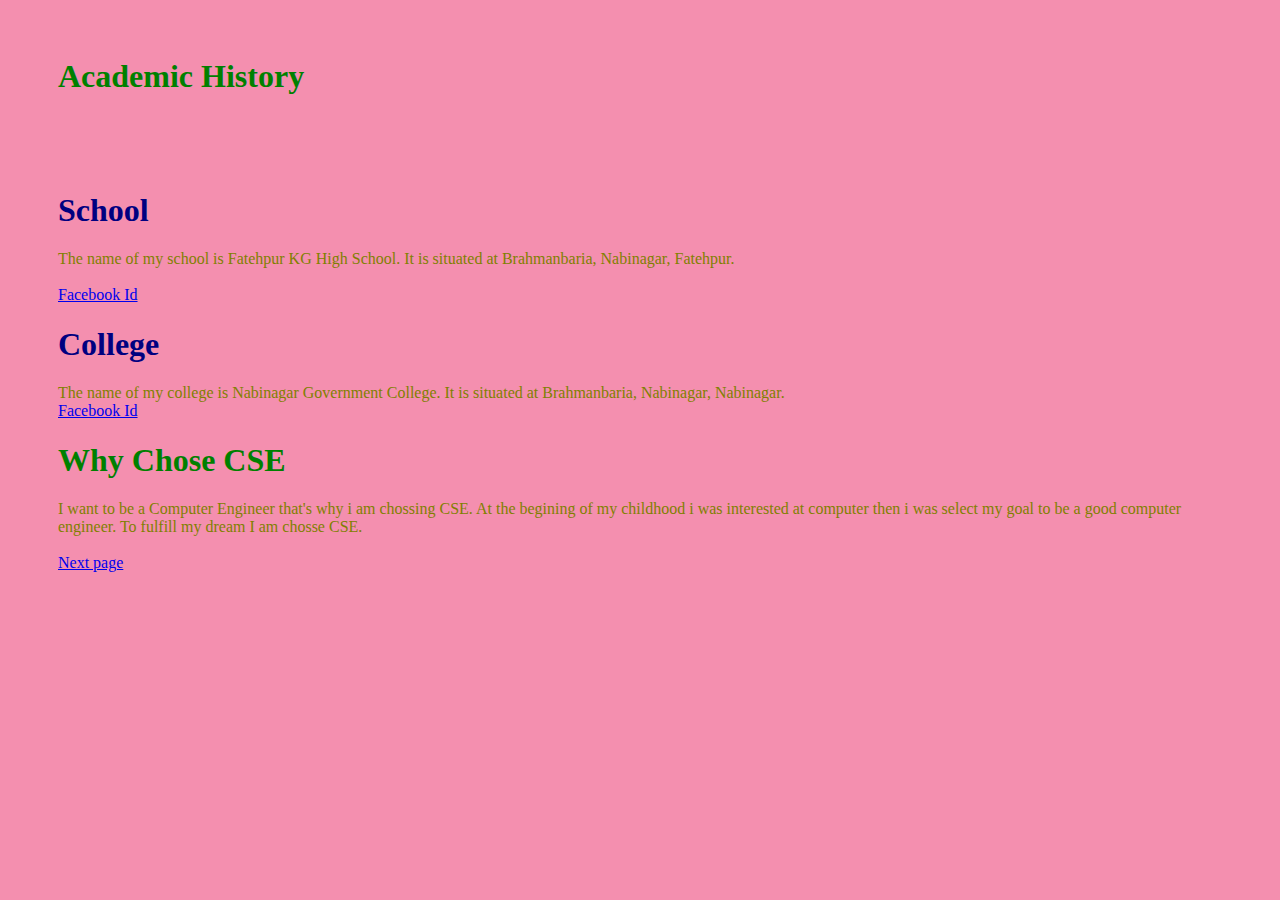
<file: index.html>
<html style="background: #F48FAF;">
<head>
      <title>Fatin Ishtiak 011 193 047</title>
      <body style="padding:50px;">
      <h1 style="color: green;">Academic History</h1><br><br><br>
            <h1 style="color: navy;">School</h1>
      <p1 style="color: olive;">The name of my school is Fatehpur KG High School. It is situated at Brahmanbaria, Nabinagar, Fatehpur.</p1><br><br>
            <a href="https://www.facebook.com/Fatehpur-K-G-High-School-1418292158424091/">Facebook Id</a><br>      
      <h1 style="color: navy;">College</h1>
      <p1 style="color: olive;">The name of my college is Nabinagar Government College. It is situated at Brahmanbaria, Nabinagar, Nabinagar. </p1><br>
            <a href="https://www.facebook.com/NabinagarGovt.College/">Facebook Id</a><br>
            <h1 style="color: green;">Why Chose CSE</h1>
            <p1 style="color: olive">I want to be a Computer Engineer that's why i am chossing CSE. At the begining of my childhood i was interested at computer then i was select my goal to be a good computer engineer. To fulfill my dream I am chosse CSE.</p1><br><br>
            
            
            <a href="page2.html">Next page</a><br>
      </body>
     
      </head>
</html>
</file>
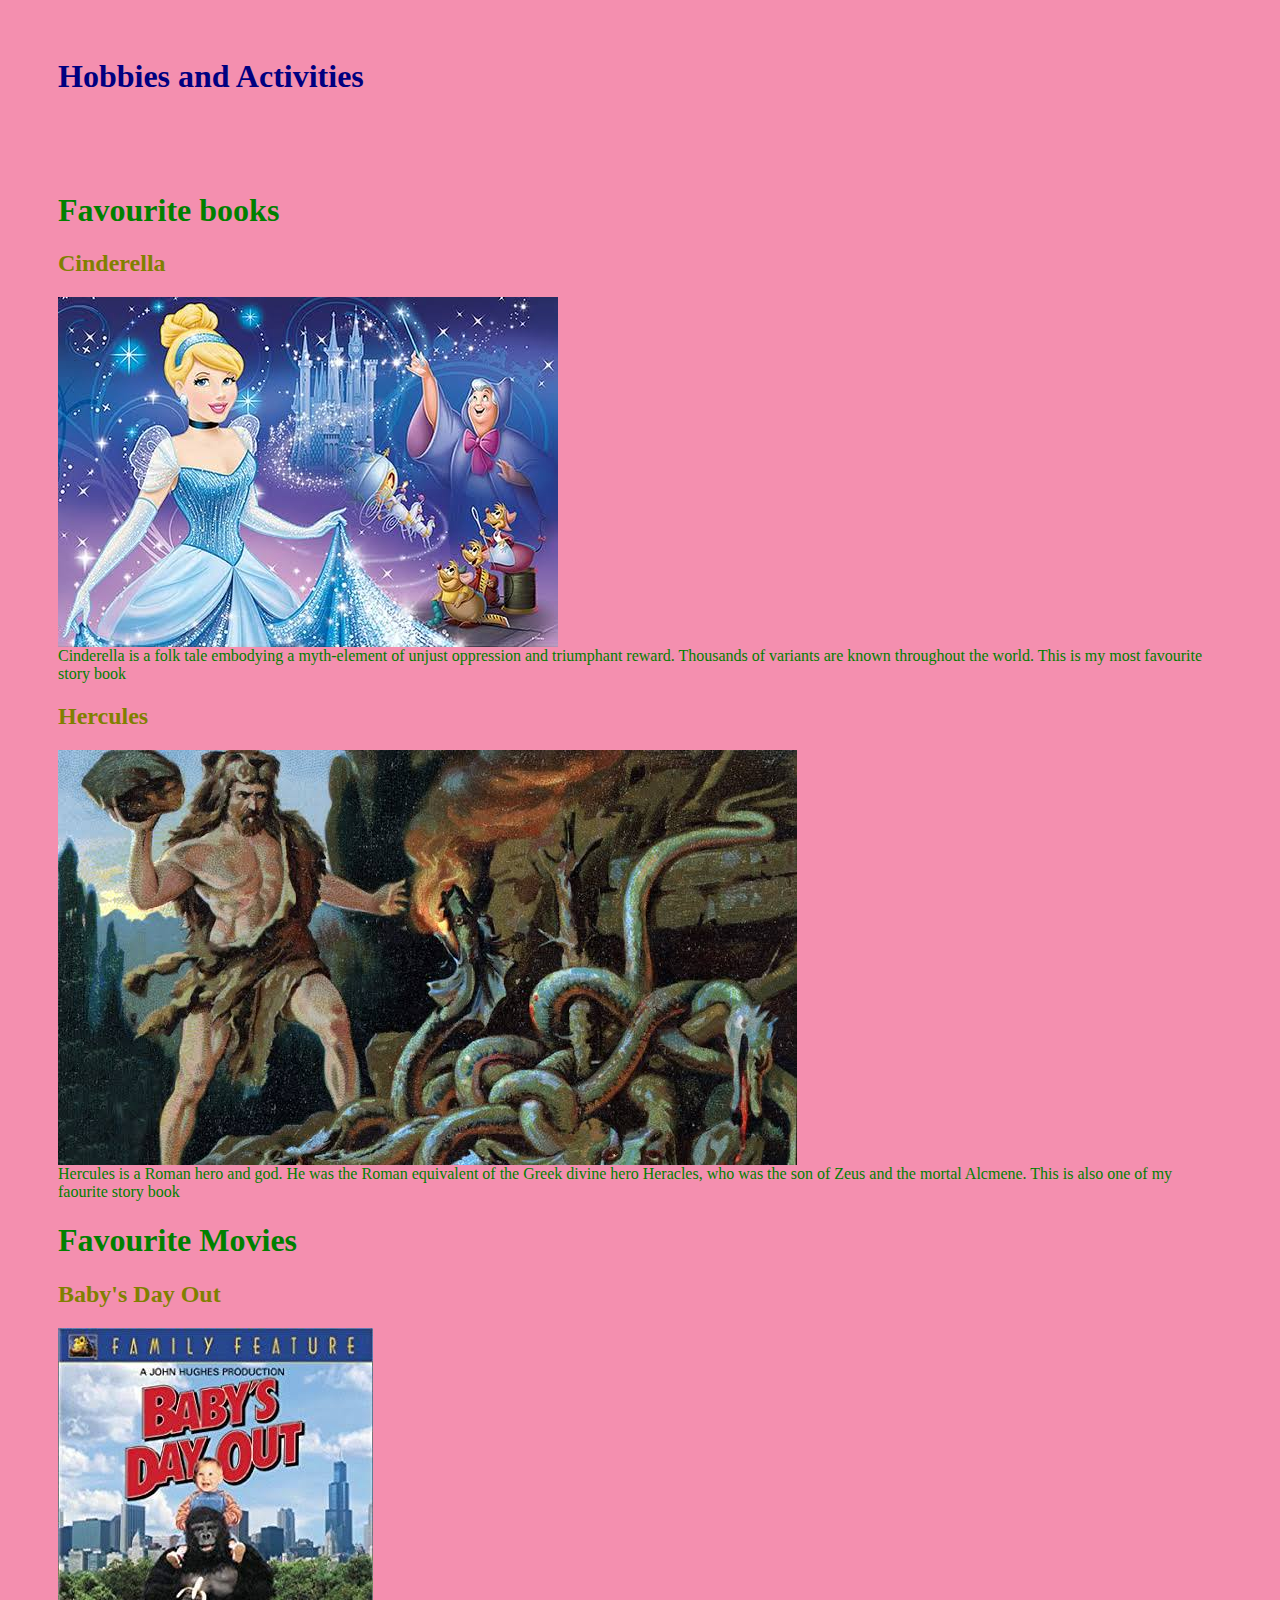
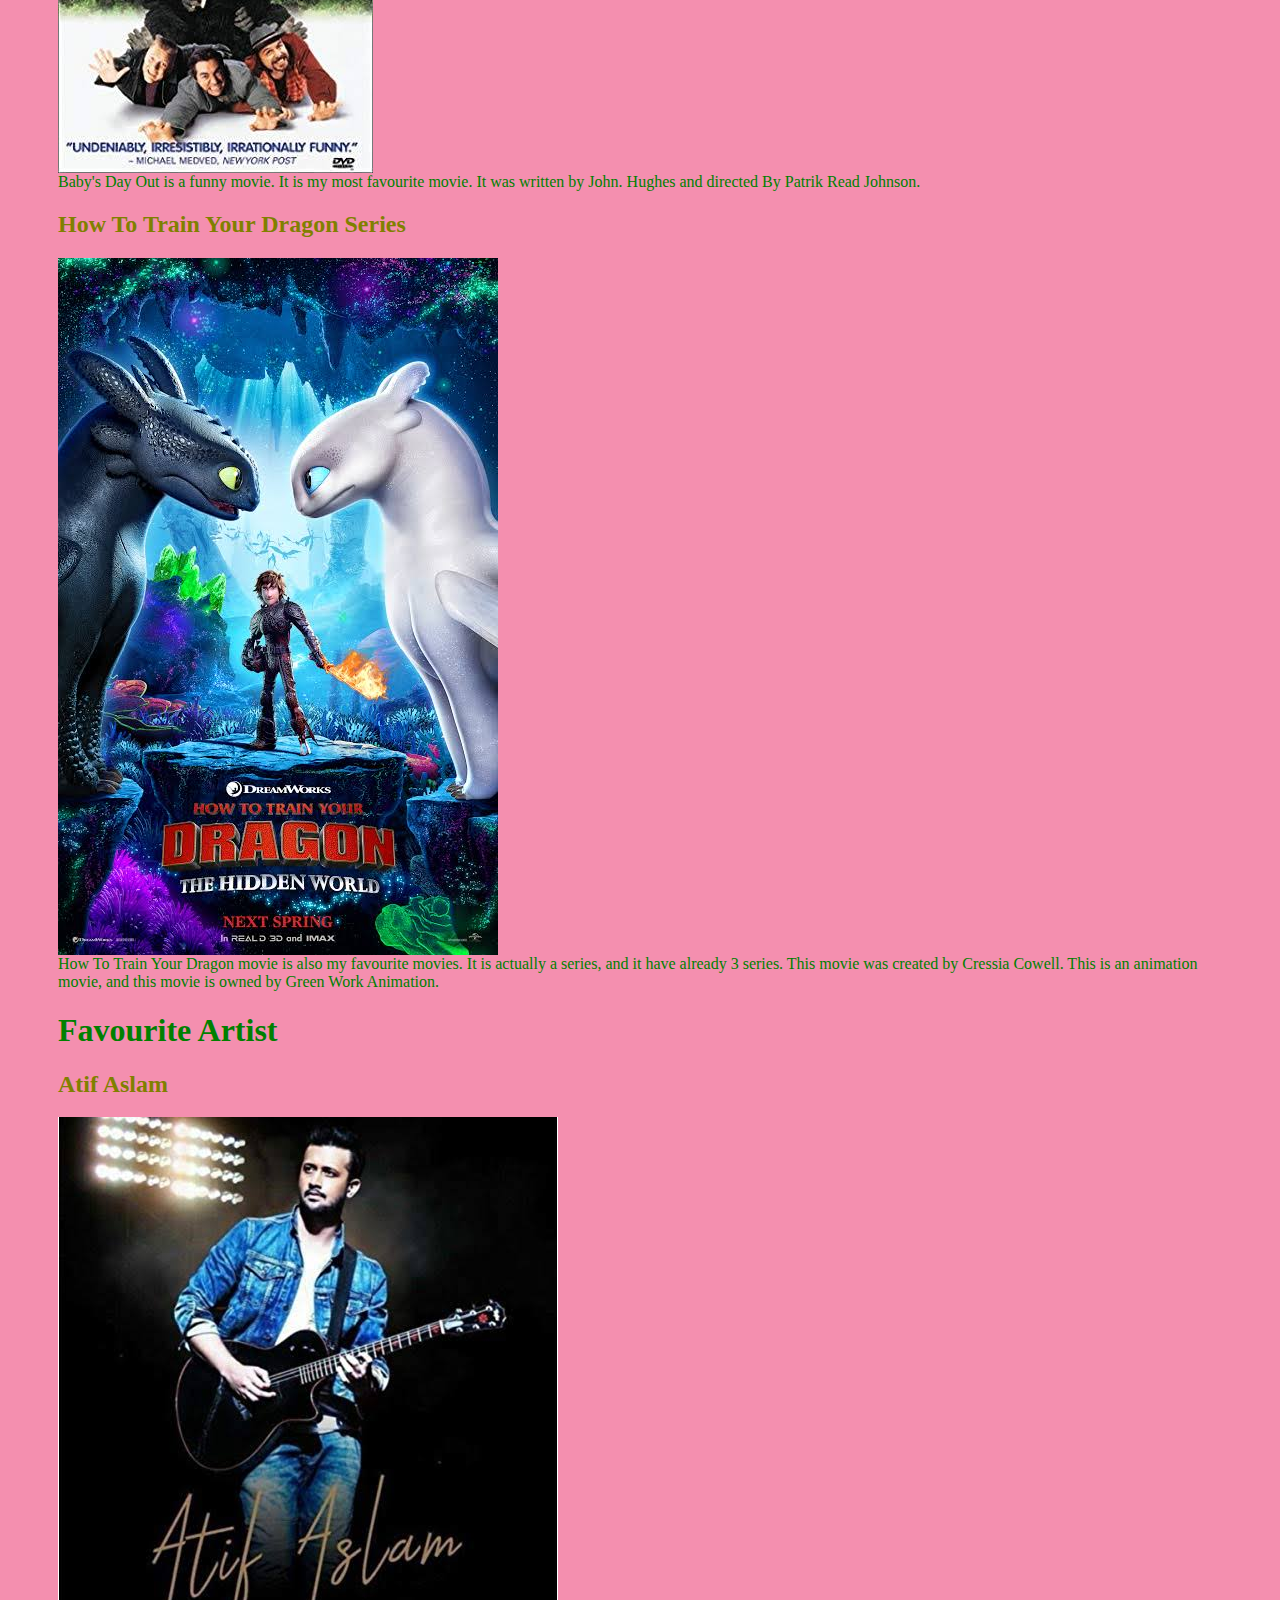
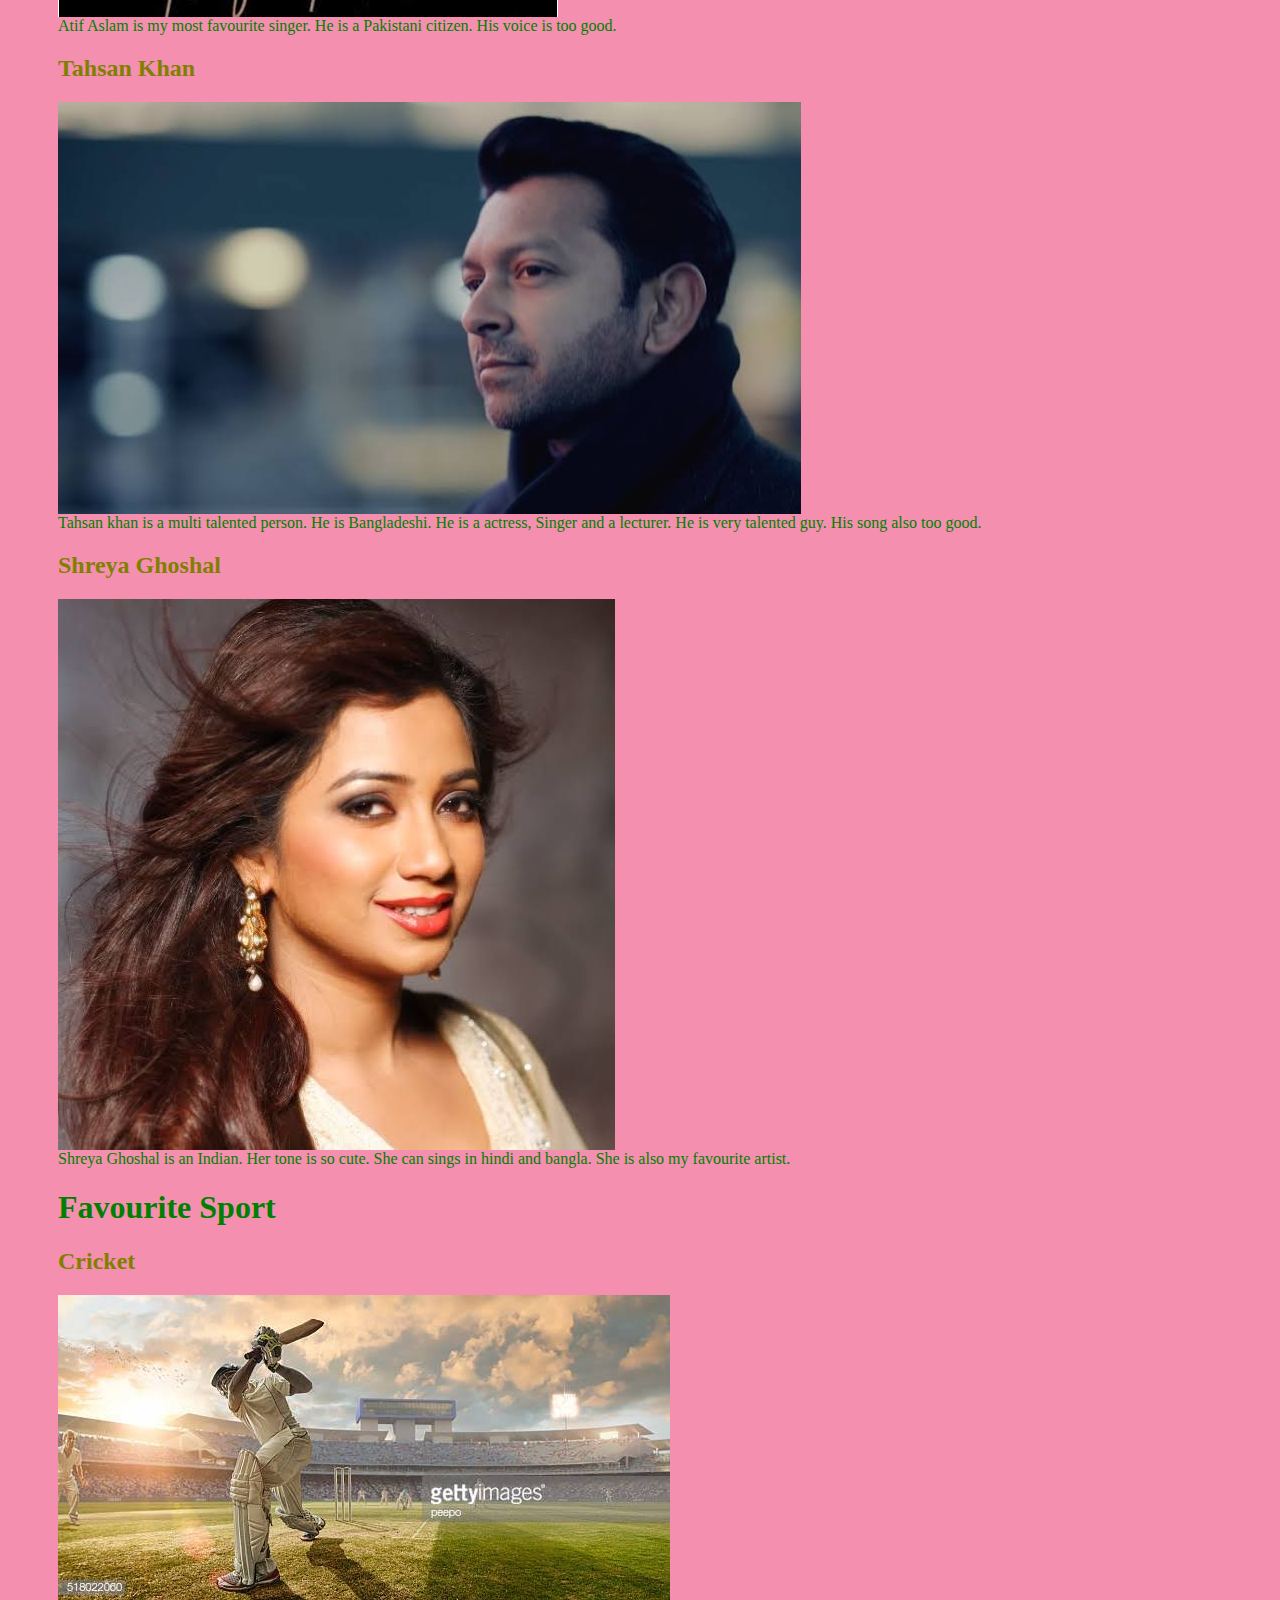
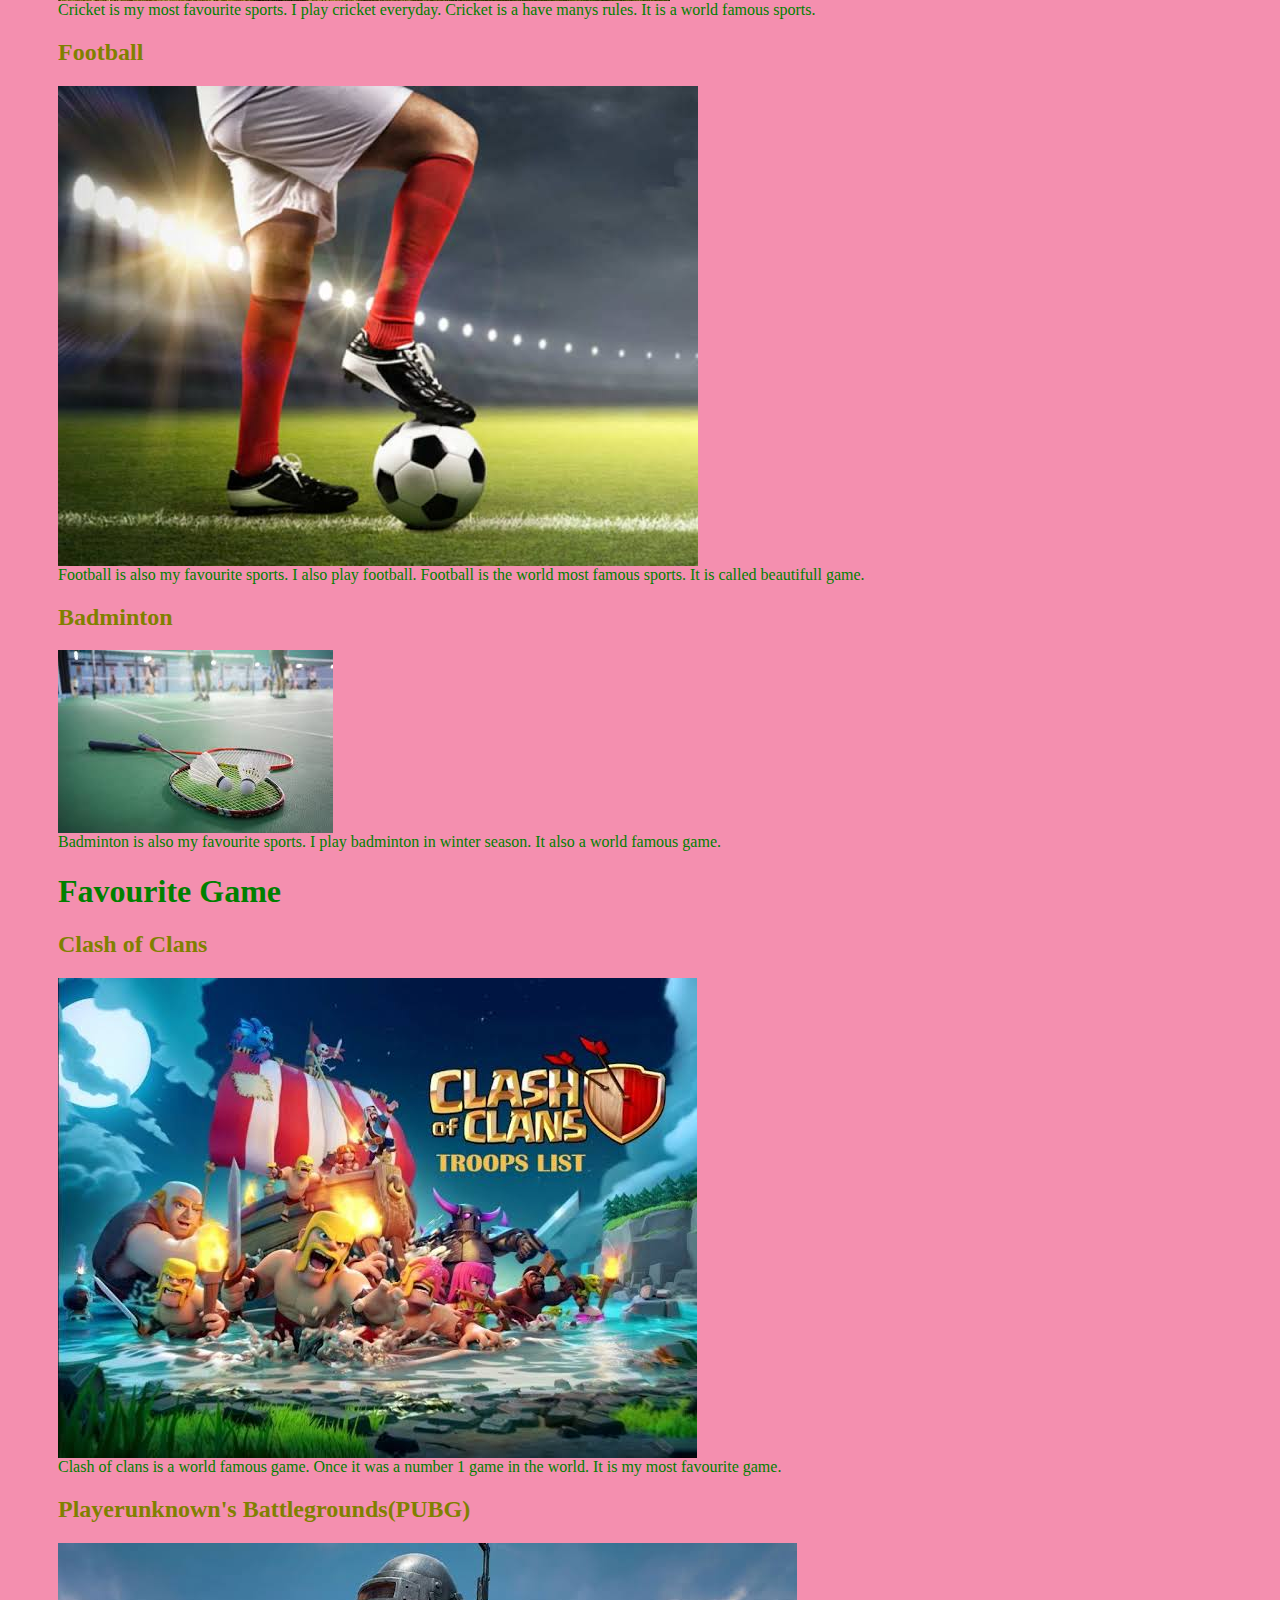
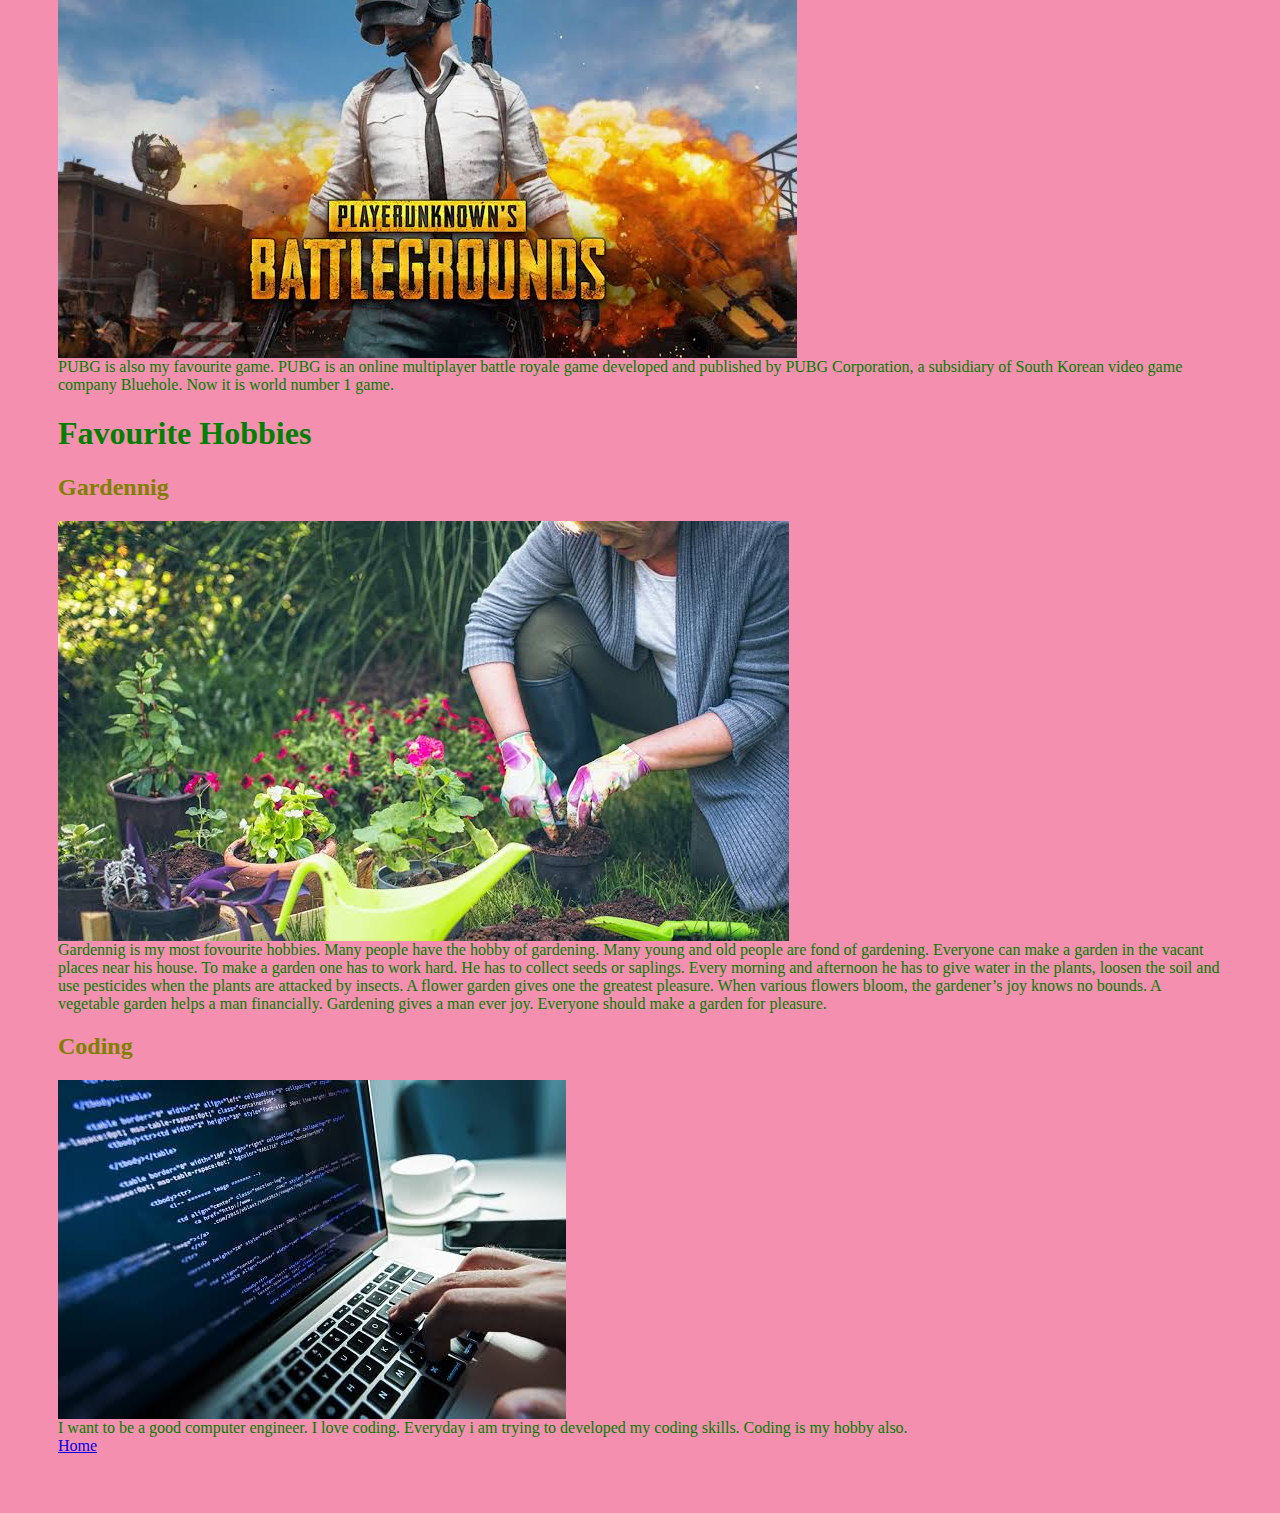
<file: page2.html>
<html style="background: #F48FAF;">
<head>
<title>Hobbies and activities</title>
</head>
<body style="padding:50px;">
  <h1  style="color: navy;">Hobbies and Activities</h1><br><br><br>
<h1  style="color: green;">Favourite books</h1>
  <h2 style="color: olive;">Cinderella</h2>
   <img src="Cindrella.jpg"><br>
  <p1 style="color: green;">Cinderella is a folk tale embodying a myth-element of unjust oppression and triumphant reward. Thousands of variants are known throughout the world. This is my most favourite story book</p1><br>
  <h2 style="color: olive;">Hercules</h2>
  <img src="hercules.jpg"><br>
  <p1 style="color: green;">Hercules  is a Roman hero and god. He was the Roman equivalent of the Greek divine hero Heracles, who was the son of Zeus and the mortal Alcmene. This is also one of my faourite story book</p1><br>
<h1 style="color: green;">Favourite Movies</h1>
  <h2 style="color: olive;">Baby's Day Out</h2>
  <img src="Babys_Day_Out.jpg"><br>
  <p1 style="color: green;">Baby's Day Out is a funny movie. It is my most favourite movie. It was written by John. Hughes and directed By Patrik Read Johnson.</p1><br>
  <h2 style="color: olive;">How To Train Your Dragon Series</h2>
  <img src="how_to_train_your_dragon.jpg"><br>
  <p1 style="color: green;">How To Train Your Dragon movie is also my favourite movies. It is actually a series, and it have already 3 series. This movie was created by Cressia Cowell. This is an animation movie, and this movie is owned by Green Work Animation.<p1><br>
    <h1  style="color: green;">Favourite Artist</h1>
    <h2 style="color: olive;">Atif Aslam</h2>
    <img src="Atif_Aslam.jpg"><br>
    <p1 style="color: green;">Atif Aslam is my most favourite singer. He is a Pakistani citizen. His voice is too good.</p1>
    <h2 style="color: olive;">Tahsan Khan</h2>
    <img src="Tahsan.jpg"><br>
    <p1 style="color: green;">Tahsan khan is a multi talented person. He is Bangladeshi. He is a actress, Singer and a lecturer. He is very talented guy. His song also too good.</p1>
    <h2 style="color: olive;">Shreya Ghoshal</h2>
    <img src="Shreya_Ghoshal.jpg"><br>
    <p1 style="color: green;">Shreya Ghoshal is an Indian. Her tone is so cute. She can sings in hindi and bangla. She is also my favourite artist.<p1>
      <h1  style="color: green;">Favourite Sport</h1>
      <h2 style="color: olive;">Cricket</h2>
      <img src="cricket.jpg"><br>
      <p1 style="color: green;">Cricket is my most favourite sports. I play cricket everyday. Cricket is a have manys rules. It is a world famous sports.</p1><br>
      <h2 style="color: olive;">Football</h2>
      <img src="Football.jpg"><br>
      <p1 style="color: green;">Football is also my favourite sports. I also play football. Football is the world most famous sports. It is called beautifull game.</p1><br>
      <h2 style="color: olive;">Badminton</h2>
      <img src="Badminton.jpg"><br>
      <p1 style="color: green;">Badminton is also my favourite sports. I play badminton in winter season. It also a world famous game.</p1><br>
      <h1  style="color: green;">Favourite Game</h1>
      <h2 style="color: olive;">Clash of Clans</h2>
      <img src="COC.jpg"><br>
      <p1 style="color: green;">Clash of clans is a world famous game. Once it was a number 1 game in the world. It is my most favourite game.</p1><br>
      <h2 style="color: olive;">Playerunknown's Battlegrounds(PUBG)</h2>
      <img src="PUBG.jgp.jpg"><br>
      <p1 style="color: green;">PUBG is also my favourite game. PUBG is an online multiplayer battle royale game developed and published by PUBG Corporation, a subsidiary of South Korean video game company Bluehole. Now it is world number 1 game.</p1><br>
      <h1  style="color: green;">Favourite Hobbies</h1>
      <h2 style="color: olive;">Gardennig</h2>
      <img src="Gardening.jpg"><br>
      <p1 style="color: green;">Gardennig is my most fovourite hobbies. Many people have the hobby of gardening. Many young and old people are fond of gardening. Everyone can make a garden in the vacant places near his house. To make a garden one has to work hard. He has to collect seeds or saplings. Every morning and afternoon he has to give water in the plants, loosen the soil and use pesticides when the plants are attacked by insects. A flower garden gives one the greatest pleasure. When various flowers bloom, the gardener’s joy knows no bounds. A vegetable garden helps a man financially. Gardening gives a man ever joy. Everyone should make a garden for pleasure.</p1><br>
      <h2 style="color: olive;">Coding</h2>
      <img src="coding.jpg"><br>
      <p1 style="color: green;">I want to be a good computer engineer. I love coding. Everyday i am trying to developed my coding skills. Coding is my hobby also.</p1><br>    
  <a href="index.html">Home</a>
</body>
</html>
</file>
